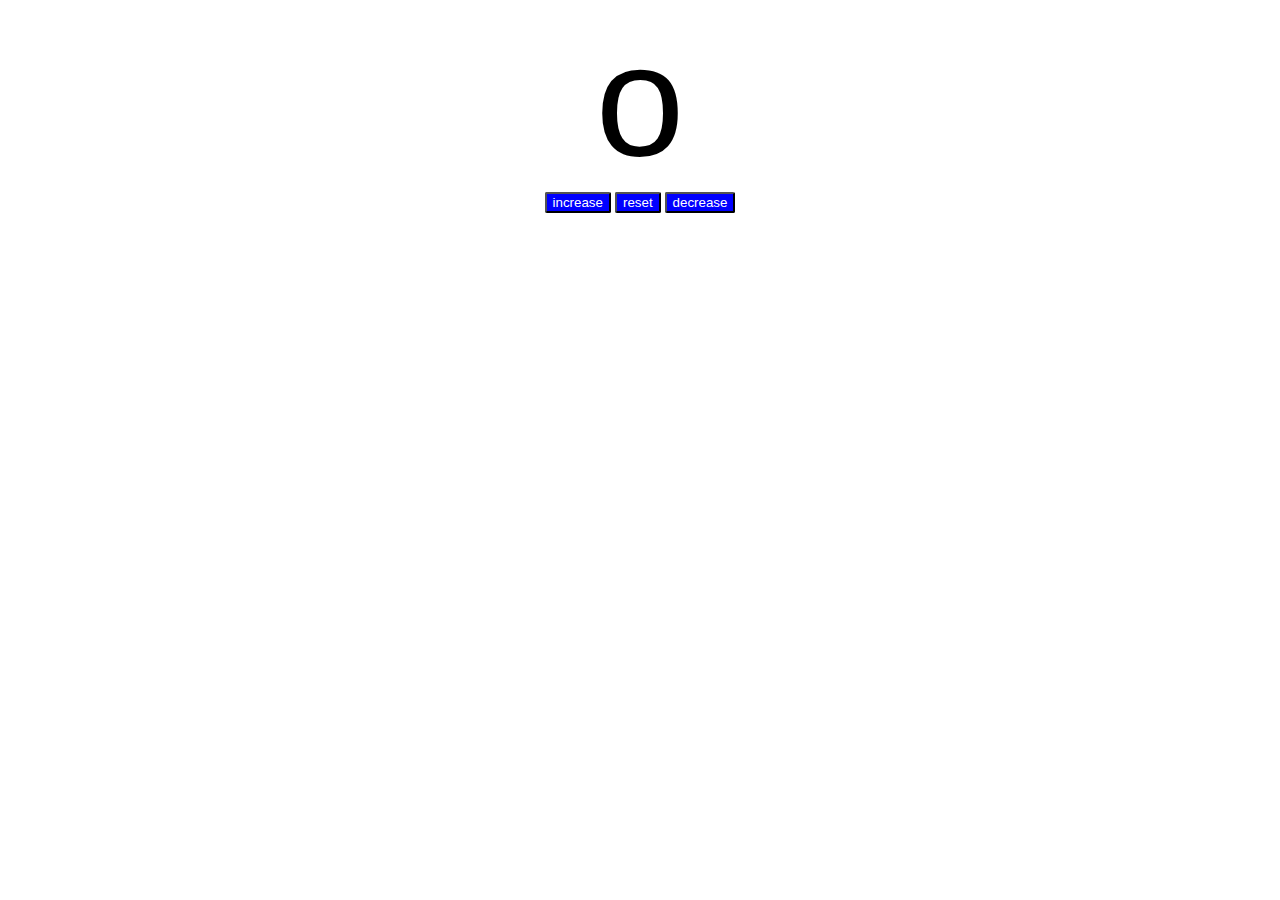
<file: index.html>
<!DOCTYPE html>
<html lang="en">
<head>
    <meta charset="UTF-8">
    <meta name="viewport" content="width=device-width, initial-scale=1.0">
    <title>Website</title>

    <link rel="stylesheet" href="index.css">
</head>
<body>
    
    <label class="counter" id="countLabel">o</label>
    <div class="divContainer">
        
    <button class="button" id="increaseBtn">increase</button>
    <button class="button" id="resetBtn">reset</button>
    <button class="button" id="decreaseBtn">decrease</button>
    </div>
    <script src="index.js"></script>
    
</body>
</html>
</file>
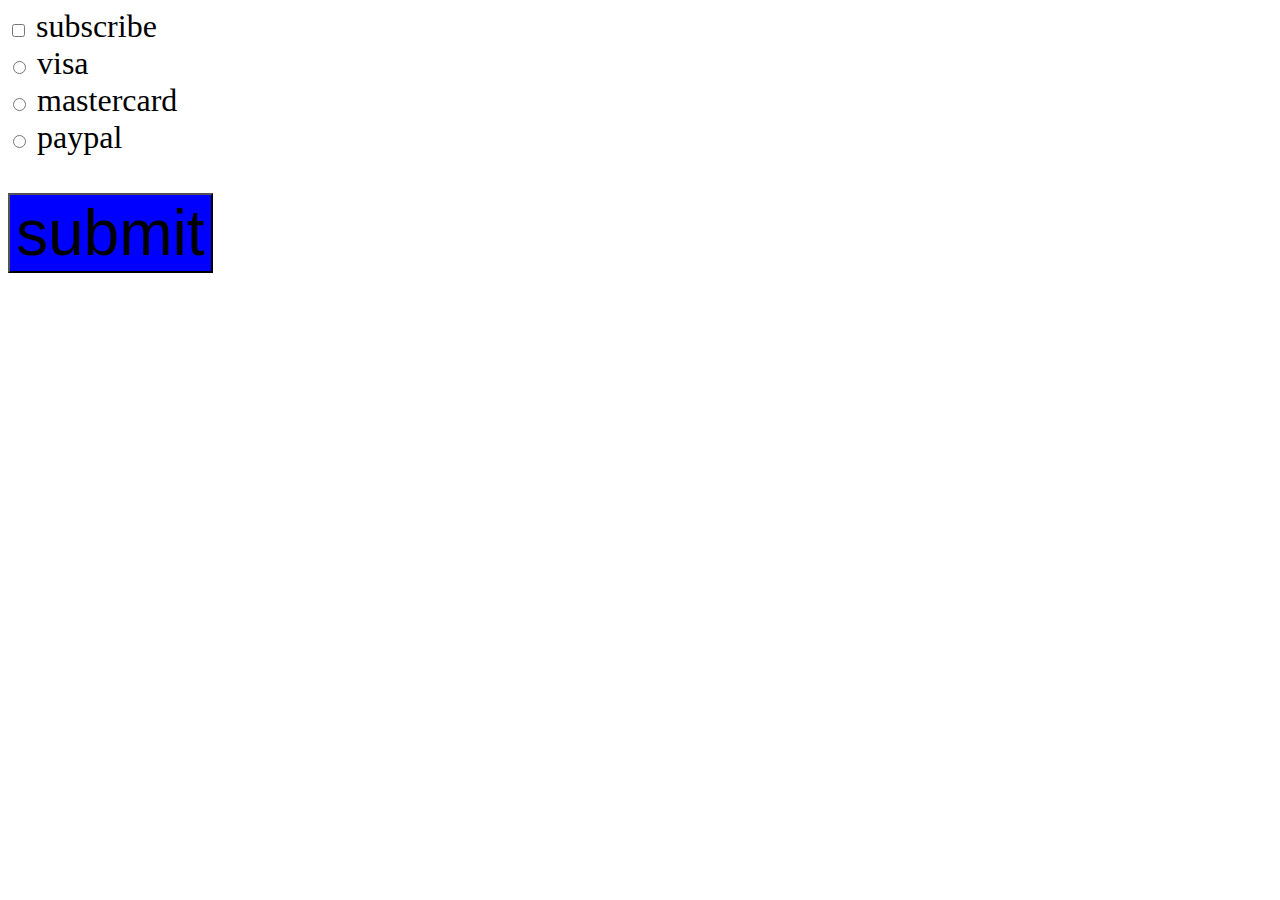
<file: checked.html>
<!DOCTYPE html>
<html lang="en">
<head>
    <meta charset="UTF-8">
    <meta name="viewport" content="width=device-width, initial-scale=1.0">
    <title>my webpage</title>
    <link rel = "stylesheet" href ="checked.css">
</head>
<body>
    <input type="checkbox" id="myCheckBox" >
    <label for="myCheckbox">subscribe</label><br>

    <input type="radio" id="visaBtn" name="card">
    <label for="visaBtn">visa</label><br>
    <input type="radio" id="mastercardBtn" name="card">
    <label for="mastercardBtn">mastercard</label><br> 
    <input type="radio" id="visaBtn" name="card">
    <label for="paypalBtn">paypal</label><br><br> 
    <button class="submit" id="mySubmit" >submit</button>
    <p id="subResult"></p>
    <p id="payResult"></p>
   
    <script src="checked.js"></script>
</body>
</html>
</file>
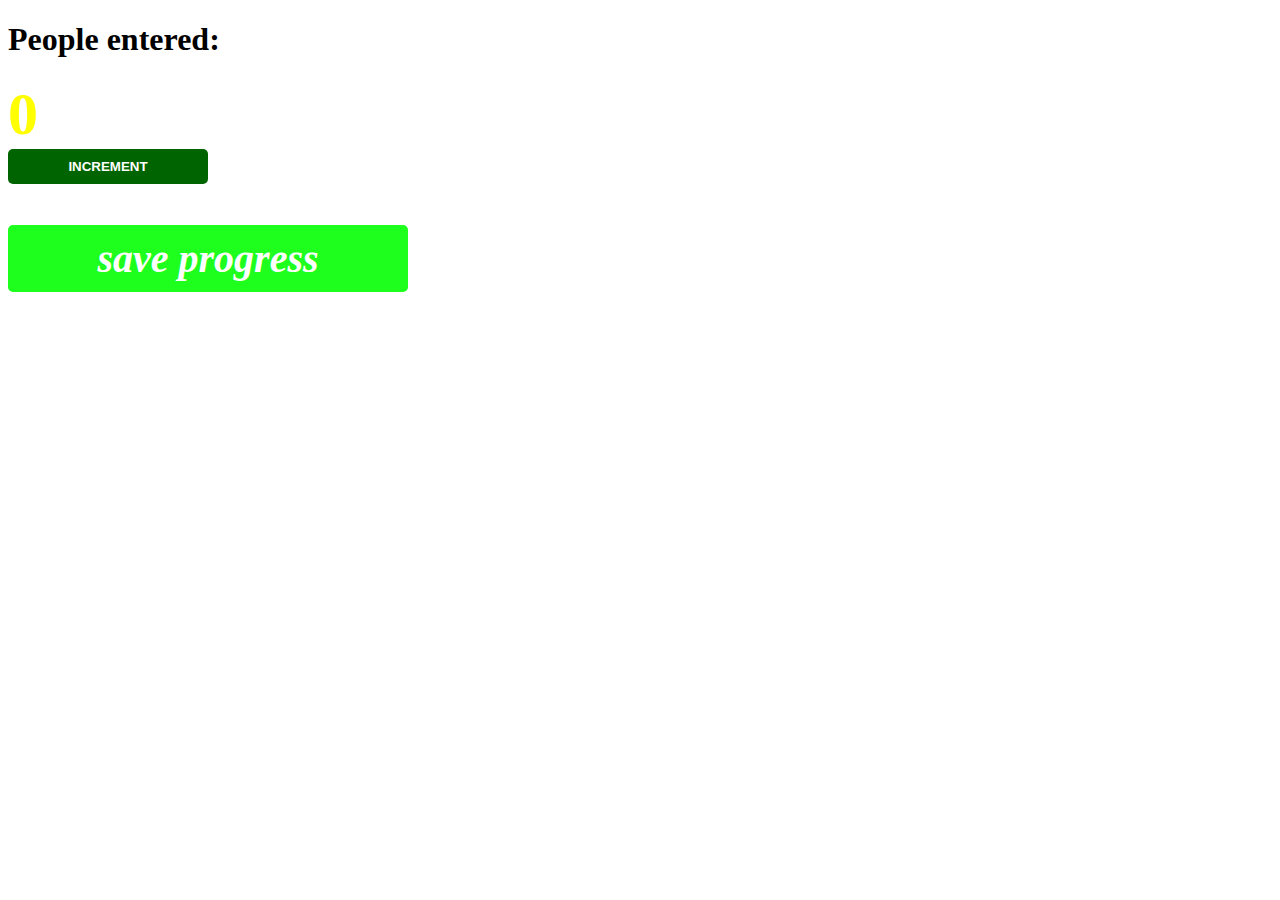
<file: peoplecounter.html>
<!DOCTYPE html>
<html lang="en">
<head>
    <meta charset="UTF-8">
    <meta name="viewport" content="width=device-width, initial-scale=1.0">
    <title>Document</title>
    <link rel="stylesheet" href="peoplecounter.css">

</head>
<body>
  <h1 >People entered:</h1>  
  <h2 id="count-el">0</h2>
  <button id="increment-button" onclick="increment()">INCREMENT</button><br><br><br>
  <button id="save-button" onclick="save">save progress</button>
  <script src="peoplecounter.js"></script>
</body>
</html>
</file>
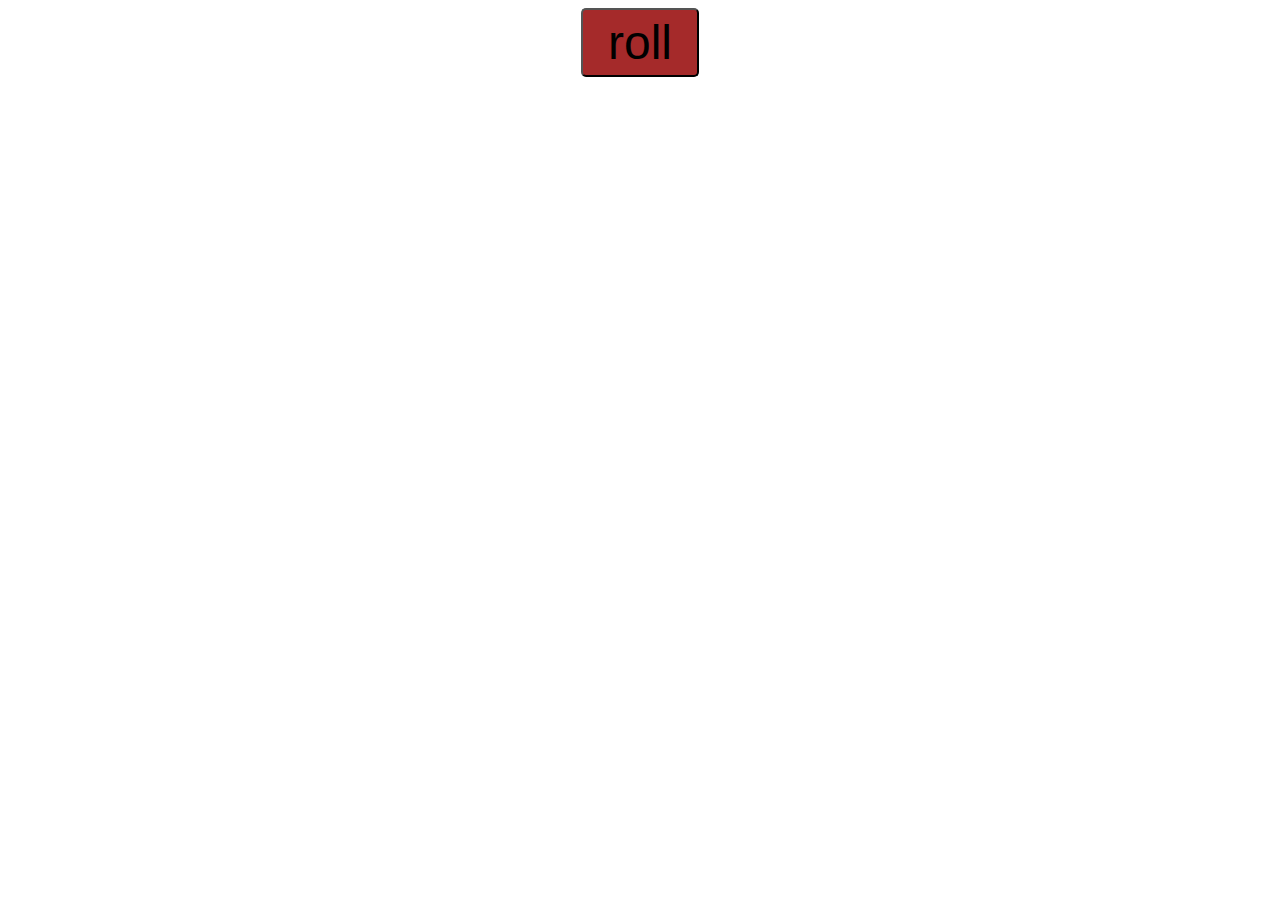
<file: randomnumgen.html>
<!DOCTYPE html>
<html lang="en">

<head>
    <meta charset="UTF-8">
    <meta name="viewport" content="width=device-width, initial-scale=1.0">
    <title>Document</title>
    <link rel="stylesheet" href="randnumgen.css"
</head>

<body>
    <button id="buttonGen" class="buttonGen"> roll</button><br>
    <label id="labelGen1" class="labelGen"></label><br>
    <label id="labelGen2" class="labelGen"></label><br>
    <label id="labelGen3" class="labelGen"></label><br>
        <script src="randnumgen.js"></script>

</body>

</html>
</file>
<file: index.css>
.divContainer{
    text-align: center;
}
.counter{
    font-size: 10em;
    text-align: center;
    display: block;
    font-family: sans-serif;
}
.button{
    background-color: blue;
    color: white;
    cursor:pointer;
    border-radius:2px;
    transition: background-color 0.5s;
}
.button:hover{
    background-color: red;
}
.button:active{
    background-color :lightblue;
    color:black;


}
</file>
<file: checked.css>
body{
    font-size: 2em;
}
#mySubmit{
    font-size: 2em;
    background-color: blue;
}
</file>
<file: peoplecounter.css>
h2 {
    font-size: 60px;
    margin-top:0;
    margin-bottom: 0;

}

button {
    border: none;
    padding-top: 10px;
    padding-bottom: 10px;
    color: white;
    font-weight: bold;
    width: 200px;
    margin-bottom: 5px;
    border-radius: 5px;

}

#increment-button {
    background: darkgreen;
}
#increment-button:hover{
    cursor: pointer;
}


#save-button{
    font-family: gothic;
    background: rgb(30, 255, 30);
    font-size: 40px;
    font-style: italic;
    width: 400px;
    border: none;
    box-shadow: inset;


}
#save-button:hover{
    cursor:pointer;
    background: black;
    width: 300px;
}
#count-el{
    color: yellow;
}
#count-el:hover{
    cursor: grab;
    color: green;
}
</file>
<file: randnumgen.css>
body{
    font-family: venerama;
    text-align: center;

}
.buttonGen{
    font-size: 3em;
    padding: 5px 25px;
    border-radius:5px;
    background-color: brown;

}
.labelGen{
    font-size: 2em;
    
}
</file>
